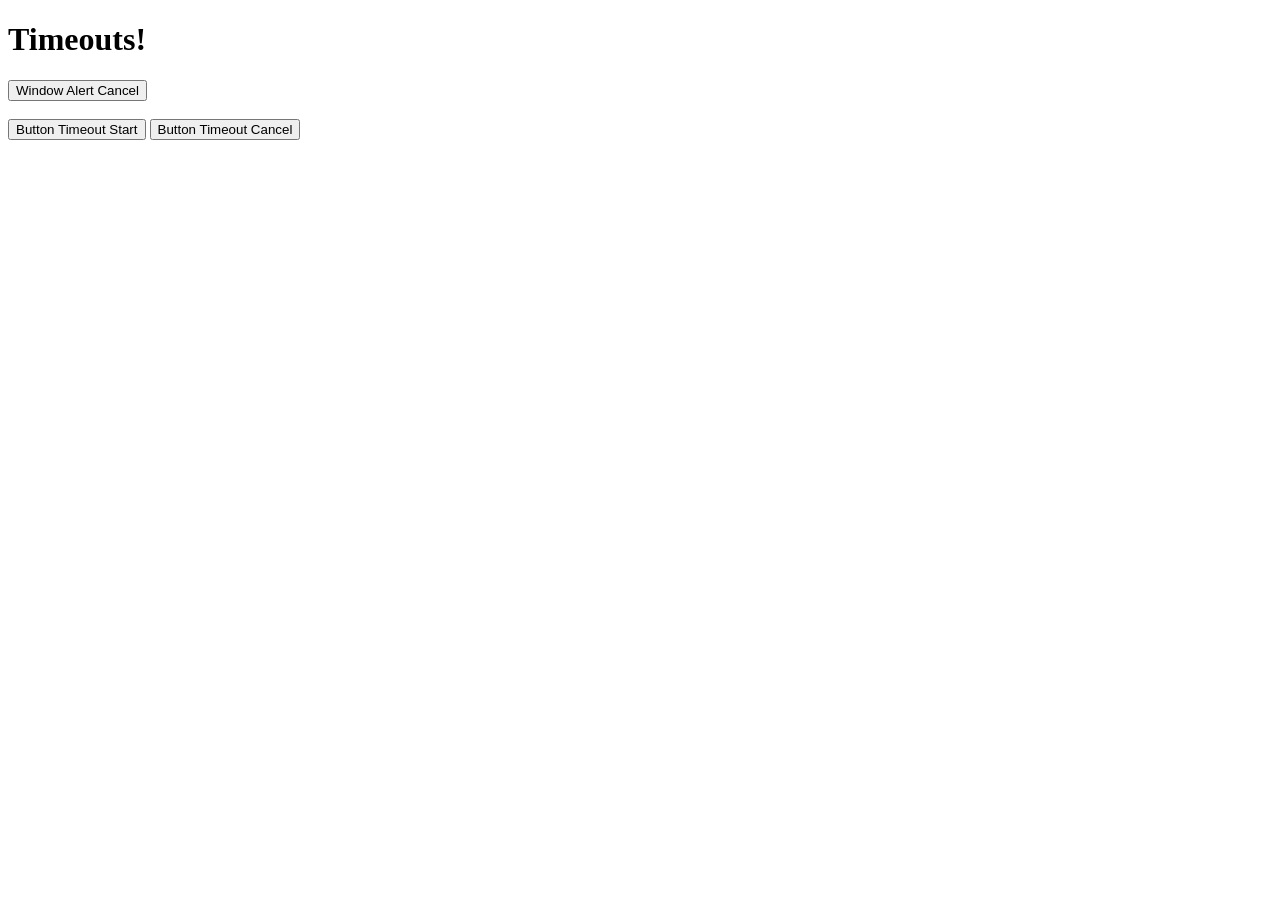
<file: timer.html>
<!-- Timeout Example -->
<!-- Go to the Last Script Tag -->
<!DOCTYPE html>
<html lang="en-us">
  <head>
    <meta charset="UTF-8">
    <title>Timeouts</title>
  </head>
  <body>
    <h1>Timeouts!</h1>
    <button id="window-cancel">Window Alert Cancel</button>
    <br>
    <br>
    <button id="start">Button Timeout Start</button>
    <button id="cancel">Button Timeout Cancel</button>
    <!-- jQuery -->
    <script src="https://cdnjs.cloudflare.com/ajax/libs/jquery/3.2.1/jquery.min.js"></script>
    <!-- Script -->
    <script type="text/javascript">
      //  Variable that will hold the button alert's timeout when it is clicked.
      var delayButtonAlert;
      //  Timeouts in JavaScript
      //  Set our window alert to run one second after the function's called.
      var windowTimeout = setTimeout(function(){
        alert("Alert #1");
      }, 1000);
      //  Start on click.
      $("#start").on("click", function() {
        //  Set the button alert's timeout to run three seconds after the function's called.
        delayButtonAlert = setTimeout(function() {
          alert("Alert #2");
        }, 3000);
      });
      //  Cancel on click.
      $("#cancel").on("click", function() {
        // Clear the button alert's timeout.
        clearTimeout(delayButtonAlert);
      });
      //  Cancel window alert on click.
      $("#window-cancel").on("click", function() {
        //  Clear the timeout, and stop the window alert.
        clearTimeout(windowTimeout);
      });       
    </script>
  </body>
</html>
</file>
